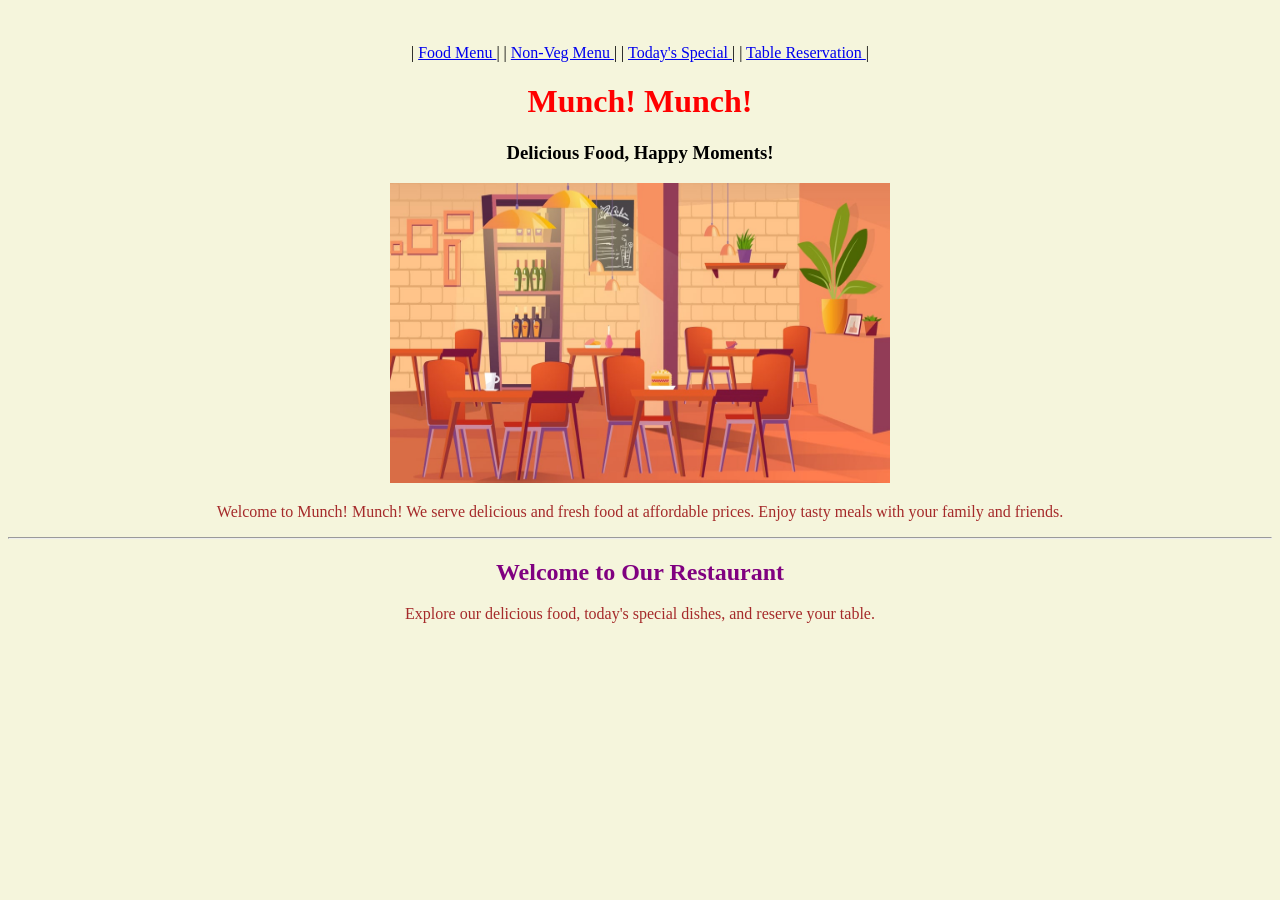
<file: index.html>
<!DOCTYPE html>
<html lang="en">
<head>
   
    <title>food corner</title>
    <link rel="stylesheet" href="base.css">
</head>

<body>
    <center>
        <br><br>
        <nav>
          |  <a href="vegmenu.html"> Food Menu </a>  |       
           | <a href="nonvegmenu.html"> Non-Veg Menu </a> |          
           | <a href="special.html"> Today's Special </a>  |      
           | <a href="reservation.html"> Table Reservation </a> |         

        </nav>
        <h1> Munch! Munch! </h1>
    <h3> Delicious Food, Happy Moments! </h3>

    <img src="restaurant.jpeg" width="500" height="300"
             alt="Munch! Munch! Restaurant">

    <p> Welcome to Munch! Munch! We serve delicious and fresh food
        at affordable prices. Enjoy tasty meals with your family
        and friends.
    </p>
    <hr>

    <h2>Welcome to Our Restaurant</h2>

    <p>
        Explore our delicious food, today's special dishes,
        and reserve your table.
    </p>

    <br>

</center>
</body>

</html>
</file>
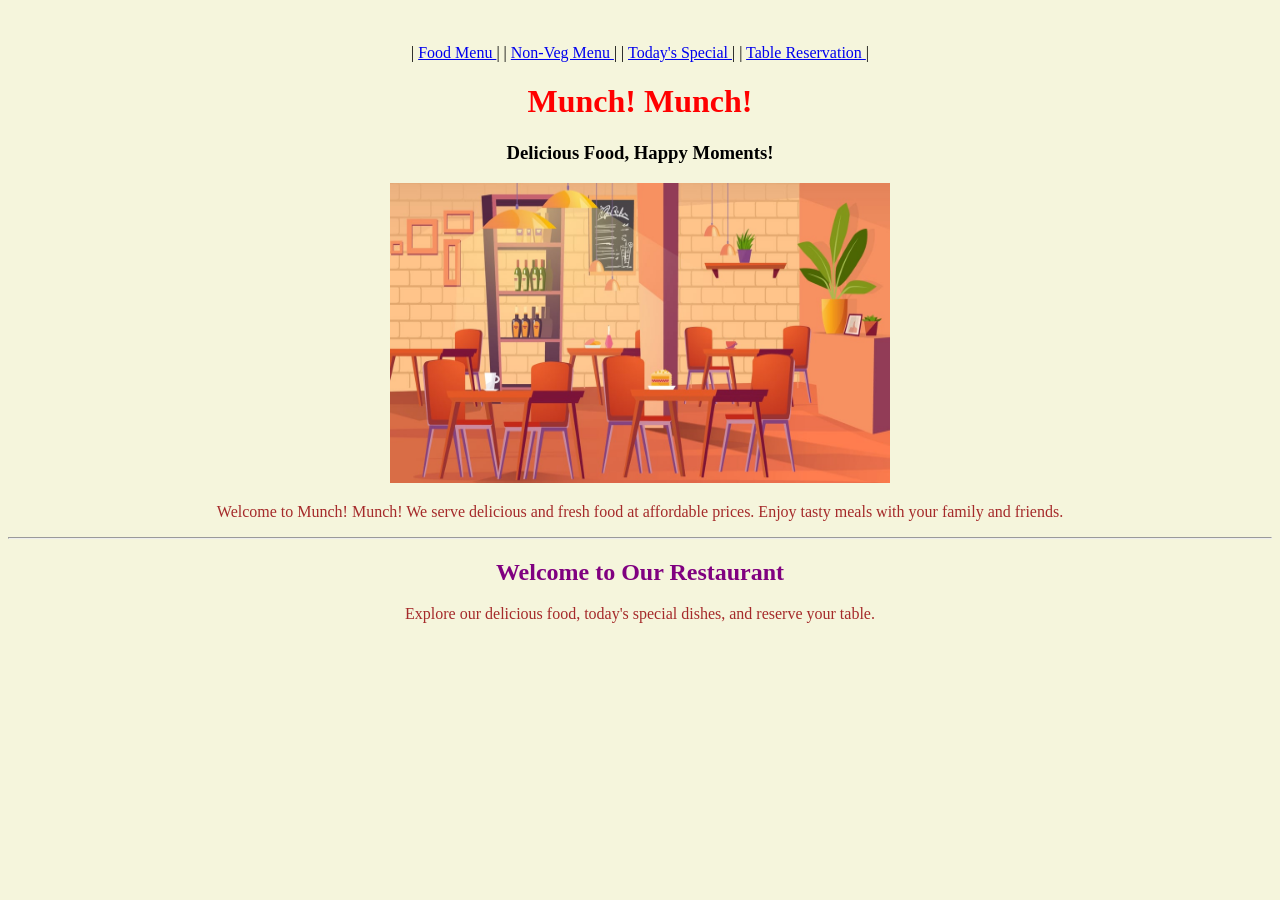
<file: home.html>
<!DOCTYPE html>
<html lang="en">
<head>
   
    <title>food corner</title>
    <link rel="stylesheet" href="base.css">
</head>

<body>
    <center>
        <br><br>
        <nav>
          |  <a href="vegmenu.html"> Food Menu </a>  |       
           | <a href="nonvegmenu.html"> Non-Veg Menu </a> |          
           | <a href="special.html"> Today's Special </a>  |      
           | <a href="reservation.html"> Table Reservation </a> |         

        </nav>
        <h1> Munch! Munch! </h1>
    <h3> Delicious Food, Happy Moments! </h3>

    <img src="restaurant.jpeg" width="500" height="300"
             alt="Munch! Munch! Restaurant">

    <p> Welcome to Munch! Munch! We serve delicious and fresh food
        at affordable prices. Enjoy tasty meals with your family
        and friends.
    </p>
    <hr>

    <h2>Welcome to Our Restaurant</h2>

    <p>
        Explore our delicious food, today's special dishes,
        and reserve your table.
    </p>

    <br>

</center>
</body>

</html>
</file>
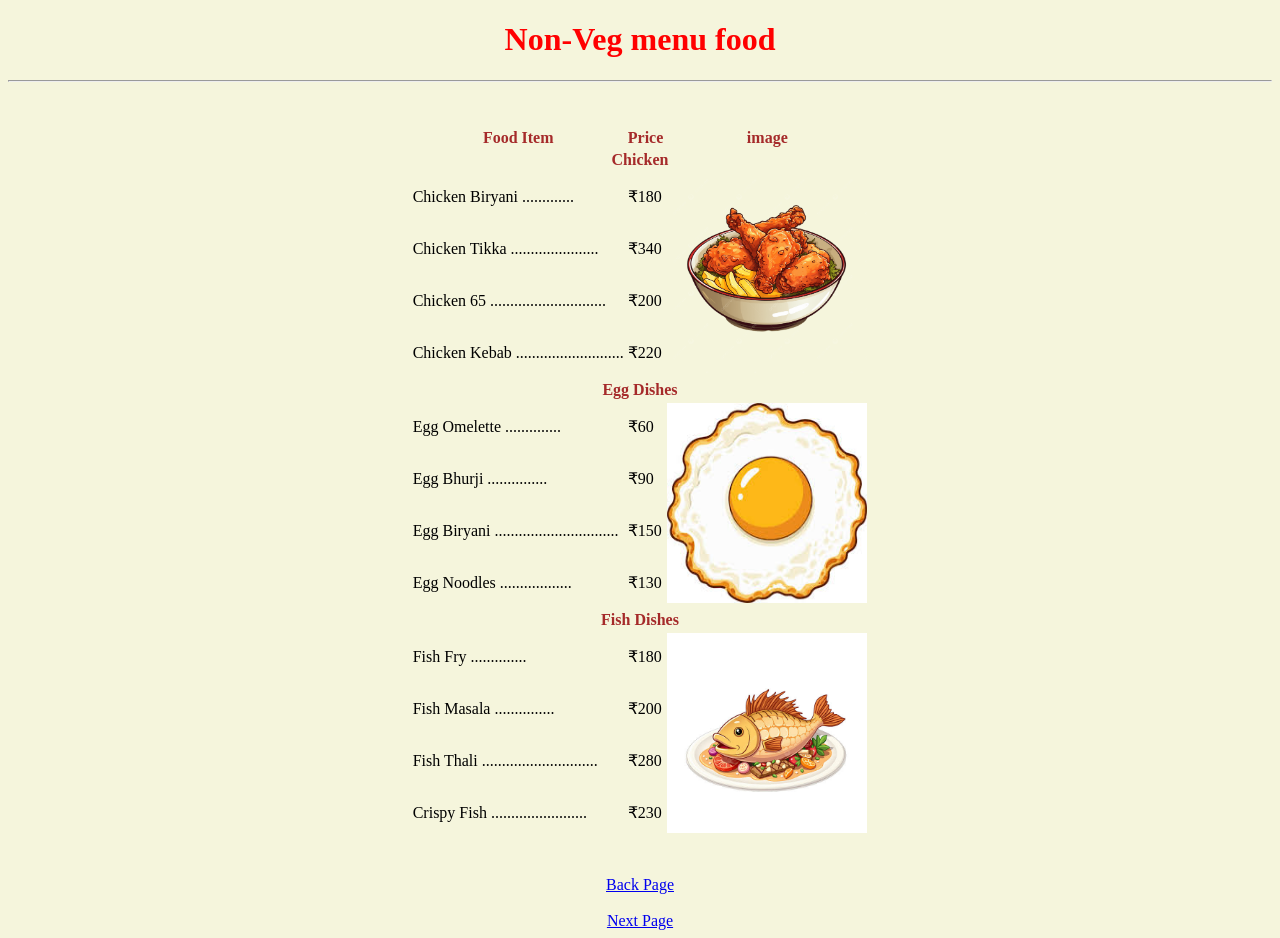
<file: nonvegmenu.html>
<!DOCTYPE html>
<html lang="en">
<head>

    <title>Munch! Munch! - Food Menu</title>
    <link rel="stylesheet" href="base.css">
</head>
<body>
    <center>
        <h1>Non-Veg menu food</h1>

        <table>
    <hr><br><br>
    <tr>
        <th>Food Item</th>
        <th>Price</th>
        <th>image</th>
    </tr>
    <th colspan="3">Chicken</th>

    <tr>
        <td> Chicken Biryani  .............</td>
        <td>₹180</td>
        <td rowspan="4"><img src="chicken.png" width="200" height="200"></td>
    </tr>

    <tr>
        <td>Chicken Tikka  ......................</td>
        <td>₹340</td>
    </tr>

    <tr>
        <td>Chicken 65  .............................</td>
        <td>₹200</td>
    </tr>

    <tr>
        <td>Chicken Kebab  ...........................</td>
        <td>₹220</td>
    </tr>

    <th colspan="3">Egg Dishes</th>
    <tr>
        <td>Egg Omelette  ..............</td>
        <td>₹60</td>
        <td rowspan="4"><img src="egg.jpeg" width="200" height="200"></td>
    </tr>

    <tr>
        <td> Egg Bhurji  ...............</td>
        <td>₹90</td>
    </tr>

    <tr>
        <td>Egg Biryani  ...............................</td>
        <td>₹150</td>
    </tr>

    <tr>
        <td> Egg Noodles ..................</td>
        <td>₹130</td>
    </tr>
    
    <th colspan="3">Fish Dishes</th>
    <tr>
        <td> Fish Fry ..............</td>
        <td>₹180</td>
        <td rowspan="5"><img src="fish.jpeg" width="200" height="200"></td>
    </tr>

    <tr>
        <td>Fish Masala   ...............</td>
        <td>₹200</td>
    </tr>

    <tr>
        <td>Fish Thali  .............................</td>
        <td>₹280</td>
    </tr>

    <tr>
        <td>Crispy Fish  ........................</td>
        <td>₹230</td>
    </tr>
   
    </table><br><br>

    <a href="vegmenu.html">Back Page</a><br><br>
    
    <a href="special.html">Next Page </a>
</body>
</html>
</file>
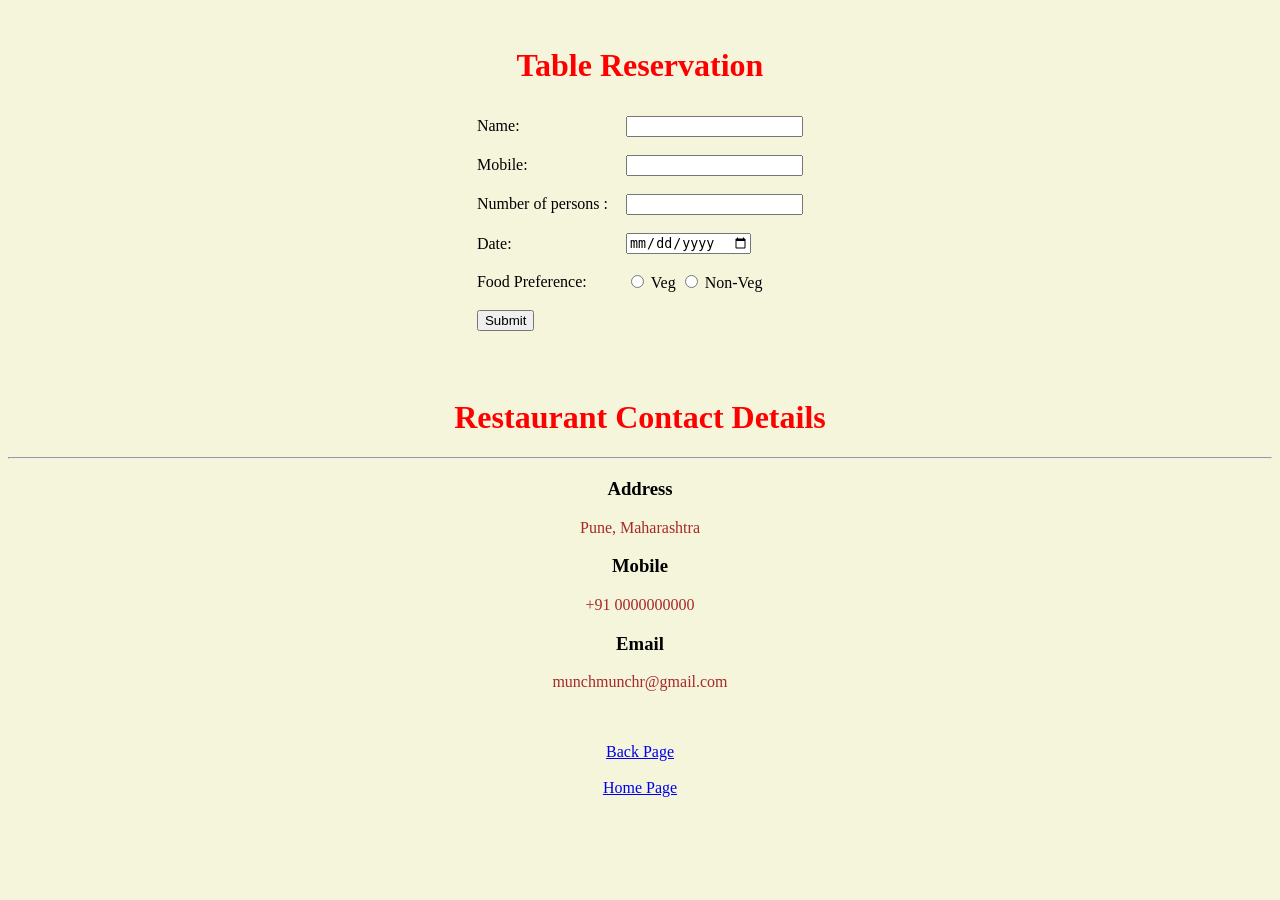
<file: reservation.html>
<!DOCTYPE html>
<html lang="en">
<head>
    
    <title>Munch! Munch! - Reservation</title>
    <link rel="stylesheet" href="base.css">
</head>
<body> <center>
    <br>
    <h1>Table Reservation</h1>
<table bordar="1" cellpadding="8">
    <form>

        <tr>
            <td>Name:</td>
            <td>
                <input type="text" name="name">
            </td>
            </tr>
            
            <tr>
             <td>Mobile:</td>
            <td>
            <input type="number" name="Mobile">
                </td>
            </tr>

            <tr>
             <td>Number of persons :</td>
            <td>
                <input type="number" name="Persons">
            </td>
            </tr>

         <tr>
             <td>Date:</td>
            <td>
                <input type="Date" name="date">
            </td>
            </tr>    
         <tr>
             <td>Food Preference:</td>
            <td>
                <input type="radio"
                 name="food"
                 value="veg">

                 Veg

                 <input type="radio"
                 name="food"
                 value="Non-veg">

                 Non-Veg
            </td>
            </tr>   
          <tr>
                <td colspan="2  alige="center">
                    <input type="submit" value="Submit">
                </td>
                </tr>
                
                </form>
            
            </table><br><br>


            <center>

    <h1>Restaurant Contact Details</h1>

    <hr>

    <h3>Address</h3>
    <p>Pune, Maharashtra</p>

    <h3>Mobile</h3>
    <p>+91 0000000000</p>

    <h3>Email</h3>
    <p>munchmunchr@gmail.com</p>

    <br><br>

            </center>
            <a href="special.html">Back Page</a><br><br>
            <a href="home.html"> Home Page</a>
   

</center>

</body>
</html>
</file>
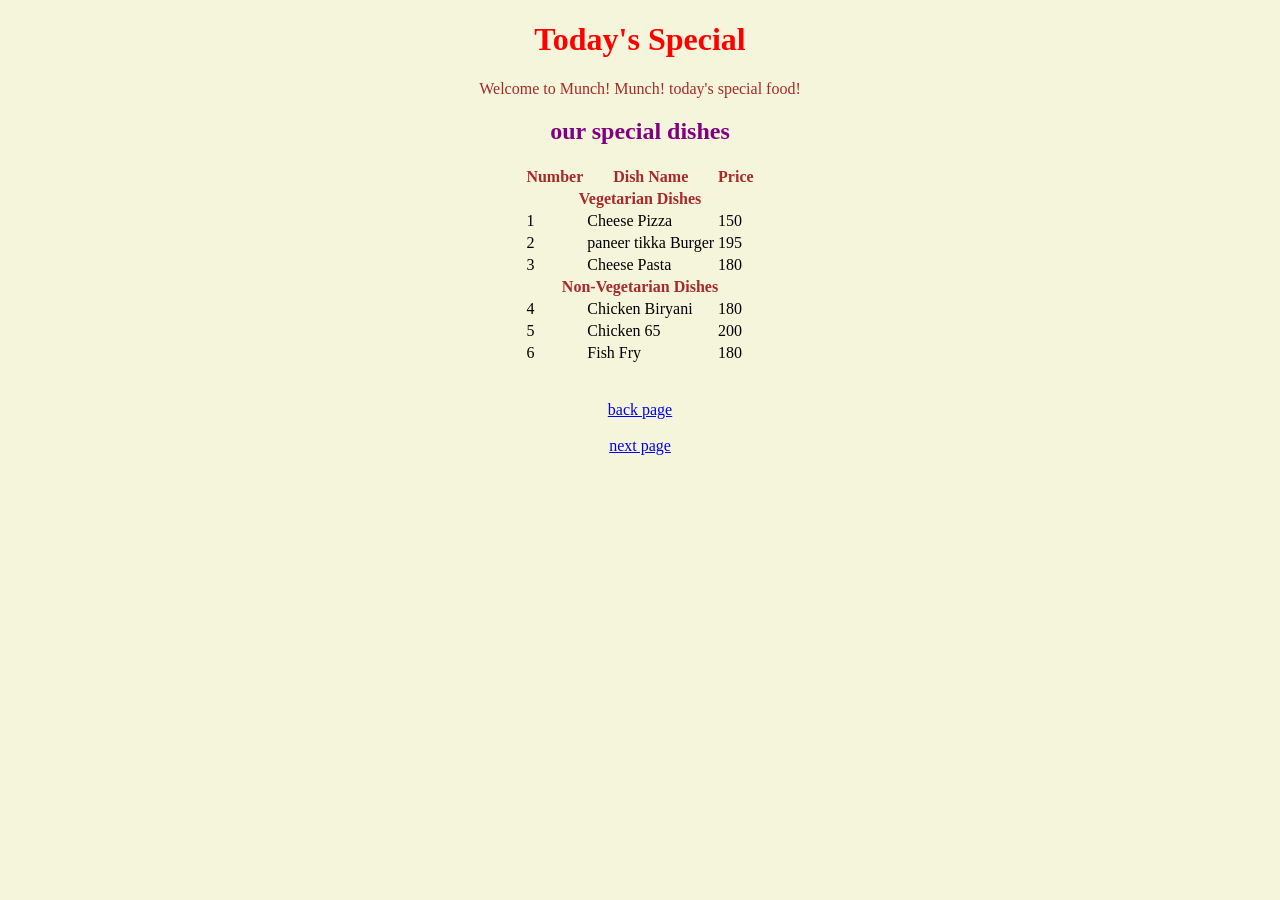
<file: special.html>
<!DOCTYPE html>
<html lang="en">
<head>
    
    <title>Munch! Munch! - Today's Special</title>
    <link rel="stylesheet" href="base.css">
</head>
<body>
    <center>
        <h1>Today's Special</h1>
        <p>Welcome to Munch! Munch! today's special food!</p>
    <h2> our special dishes</h2>
    
        <table>
            
            <tr>
                <th>Number</th>
                <th>Dish Name</th>
                <th>Price</th>
            </tr>
            <tr><th colspan="3">Vegetarian Dishes</th></tr>
            <tr>
                <td>1</td>
                <td>Cheese Pizza</td>
                <td>150</td>
            </tr>
            <tr>
                <td>2</td>
                <td>paneer tikka Burger</td>
                <td>195</td>
            </tr>
            <tr>
                <td>3</td>
                <td>Cheese Pasta</td>
                <td>180</td>
            </tr>
            <tr><th colspan="3">Non-Vegetarian Dishes</th></tr>
            <tr>
                <td>4</td>
                <td> Chicken Biryani</td>
                <td>180</td>
            </tr>
            <tr>
                <td>5</td>
                <td> Chicken 65</td>
                <td>200</td>
            </tr>
            <tr>
                <td>6</td>
                <td>Fish Fry</td>
                <td>180</td>
            </tr>
            </table><br><br>
        <a href="nonvegmenu.html">back page</a><br><br>
        <a href="reservation.html">next page</a>
    </center>
</body>
</html>
</file>
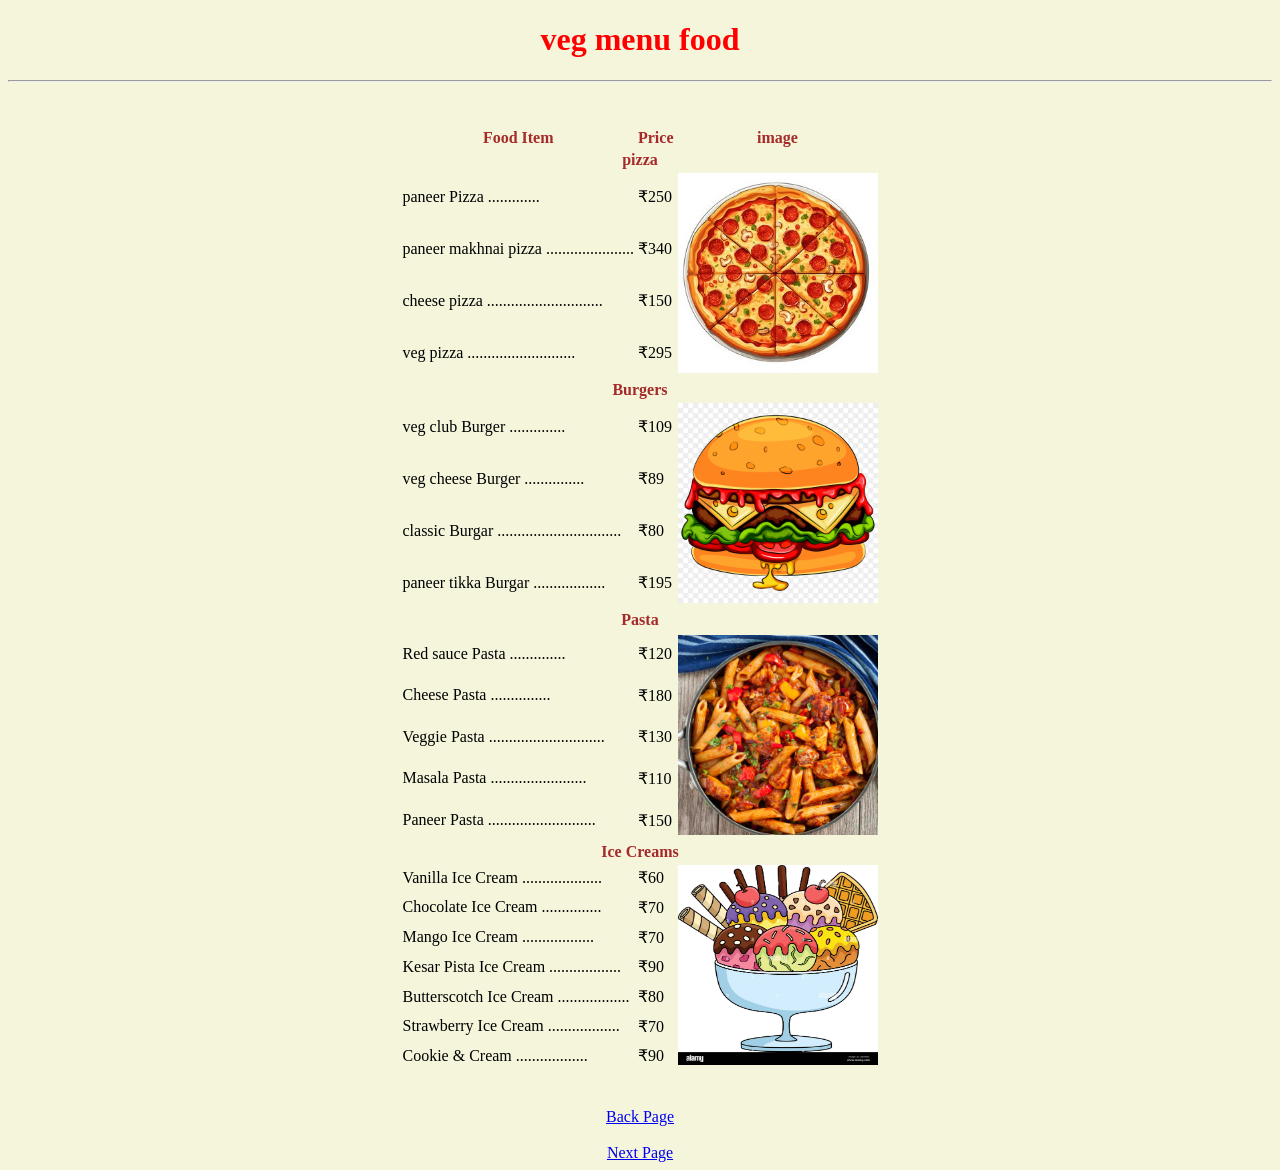
<file: vegmenu.html>
<!DOCTYPE html>
<html lang="en">
<head>

    <title>Munch! Munch! - Food Menu</title>
     <link rel="stylesheet" href="base.css">
</head>
<body>
    <center>
        <h1>veg menu food</h1>

        <table>
    <hr><br><br>
    <tr>
        <th>Food Item</th>
        <th>Price</th>
        <th>image</th>
    </tr>
     <th colspan="3">pizza</th>
    <tr>
        <td> paneer Pizza  .............</td>
        <td>₹250</td>
        <td rowspan="4"><img src="pizza.jpg" width="200" height="200"></td>
    </tr>

    <tr>
        <td>paneer makhnai pizza  ......................</td>
        <td>₹340</td>
    </tr>

    <tr>
        <td>cheese pizza  .............................</td>
        <td>₹150</td>
    </tr>

    <tr>
        <td>veg pizza  ...........................</td>
        <td>₹295</td>
    </tr>

    <th colspan="3">Burgers</th>
    <tr>
        <td>veg club Burger  ..............</td>
        <td>₹109</td>
        <td rowspan="4"><img src="Burger.png" width="200" height="200"></td>
    </tr>

    <tr>
        <td> veg cheese Burger  ...............</td>
        <td>₹89</td>
    </tr>

    <tr>
        <td>classic Burgar  ...............................</td>
        <td>₹80</td>
    </tr>

    <tr>
        <td>paneer tikka Burgar  ..................</td>
        <td>₹195</td>
    </tr>

     </tr>
     <th colspan="3">Pasta</th>
    <tr>
    
    <tr>
        <td> Red sauce Pasta ..............</td>
        <td>₹120</td>
        <td rowspan="5"><img src="pasta.jpg" width="200" height="200"></td>
    </tr>

    <tr>
        <td>Cheese Pasta   ...............</td>
        <td>₹180</td>
    </tr>

    <tr>
        <td>Veggie Pasta  .............................</td>
        <td>₹130</td>
    </tr>

    <tr>
        <td>Masala Pasta  ........................</td>
        <td>₹110</td>
    </tr>
<tr>
        <td>Paneer Pasta  ...........................</td>
        <td>₹150</td>
    </tr>
    <th colspan="3">Ice Creams</th>
    <tr>
        <td> Vanilla Ice Cream ....................</td>
        <td>₹60</td>
        <td rowspan="7"><img src="icecream.jpg" width="200" height="200"></td>
    </tr>

    <tr>
        <td>Chocolate Ice Cream   ...............</td>
        <td>₹70</td>
    </tr>

    <tr>
        <td>Mango Ice Cream  ..................</td>
        <td>₹70</td>
    </tr>

    <tr>
        <td>Kesar Pista Ice Cream  ..................</td>
        <td>₹90</td>
    </tr>
<tr>
        <td>Butterscotch Ice Cream  ..................</td>
        <td>₹80</td>
    </tr>
    <tr>
        <td>Strawberry Ice Cream  ..................</td>
        <td>₹70</td>
    </tr>
    <tr>
        <td>Cookie & Cream  ..................</td>
        <td>₹90</td>
    </tr>


    </table>
    <br><br>

    <a href="home.html"> Back Page</a><br><br>
    
    <a href="nonvegmenu.html">Next Page </a>
    </center>
</body>
</html>
</file>
<file: base.css>
body {
    background-color:beige;
}
h1 {
    color: red;
}
h2 {
    color: purple;
}
p {
    color:brown;
}
 th {
    color:brown;
}
</file>
